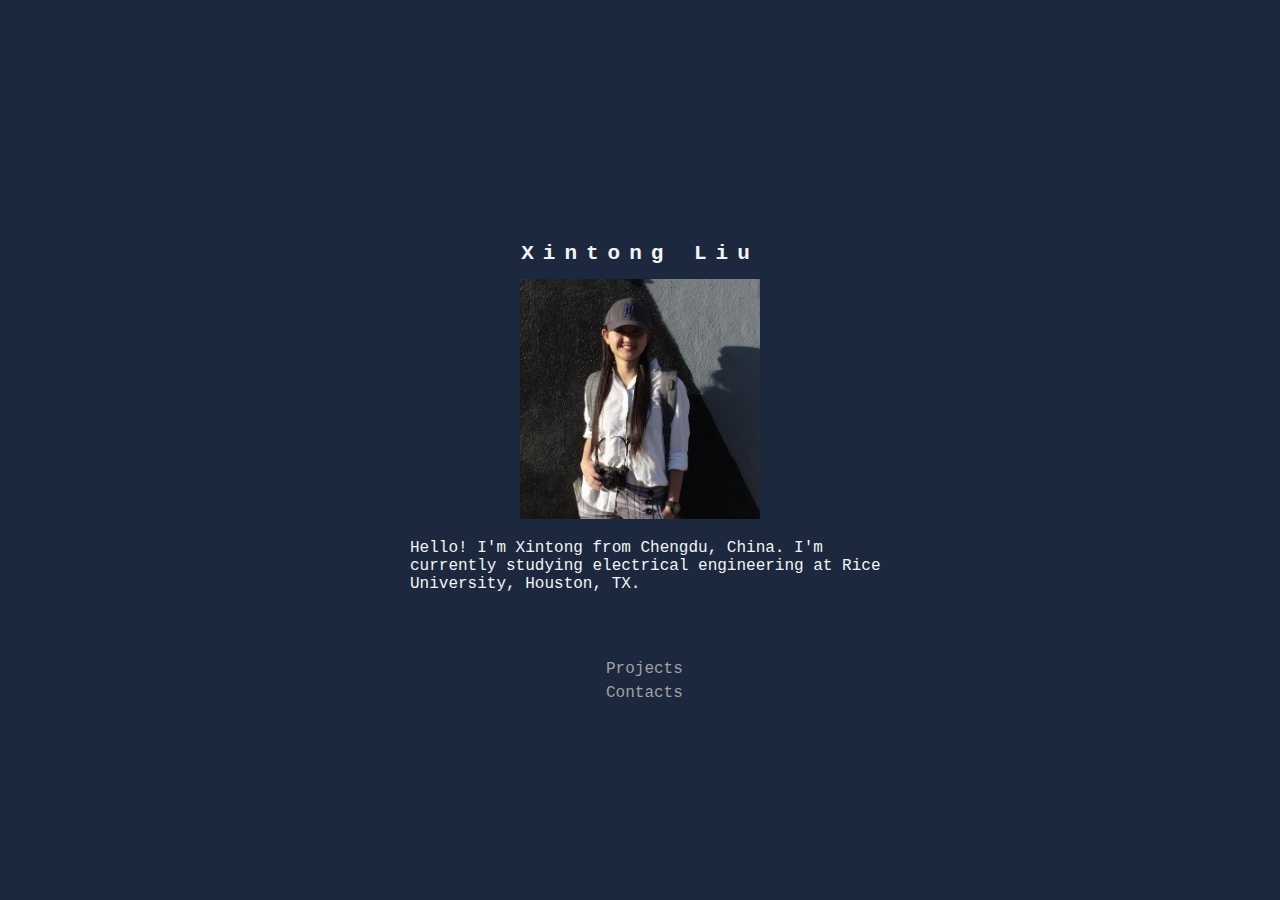
<file: index.html>
<!DOCTYPE html>
<html>
    <head>
        <meta charset="utf-8">
        <title>home</title>
        <link rel="stylesheet" href="assets/main.css">
        <meta name="viewport" content="width=device-width, initial-scale=1">
    </head>

    <body>

    <div class="profile light_text">
        <h1 class="light_text">Xintong Liu</h1>
        <img src="assets/profile.jpg" alt="xintong liu"> 
        <p class="light_text">Hello! I'm Xintong from Chengdu, China. 
        I'm currently studying electrical engineering at Rice University, Houston, TX.</p>
    </div>

    <div class="nav">
        <li><a href="projects.html">Projects</a></li>
        <li><a href="contacts.html">Contacts</a></li>
    </div>

    </body>
</html>
</file>
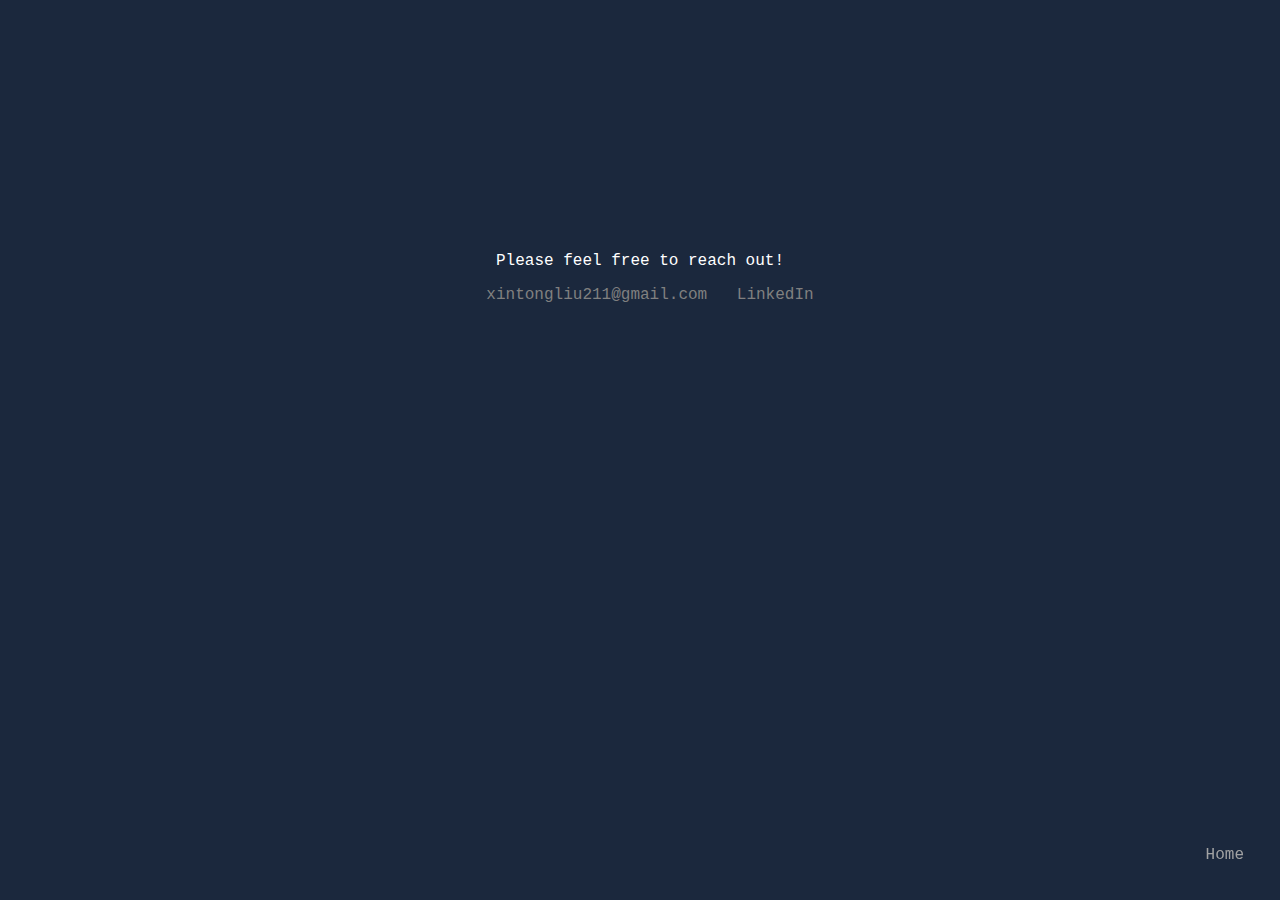
<file: contacts.html>
<!DOCTYPE html>
<html>
    <head>
        <meta charset="utf-8">
        <title>contacts</title>
        <link rel="stylesheet" href="assets/main.css">
        <meta name="viewport" content="width=device-width, initial-scale=1">
    </head>

    <body>
    <div class="contacts">
        <p>Please feel free to reach out!</p>
        <a href="mailto:xintongliu211@gmail.com">xintongliu211@gmail.com</a>
        <a href="https://www.linkedin.com/in/xintong-liu-2b022b135/">LinkedIn</a>
    </div>

    <div class="footer">
        <a href="index.html">Home</a>
    </div>

    </body>
</html>
</file>
<file: assets/main.css>
body {
    background: #1b283d;
    font-family: 'Courier New', Courier, monospace;
}

.light_text{
    color: #f4f4f4;
}

.dark_text{
    color: #1b283d;
}

#line {
    width: 64%;
    height: 100%;
    position: relative;
    left: 40%;
    content:"";
    border-top: 4px solid black;
    transform: rotate(64deg);
    transform-origin: 0% 0%;
}

#line:hover {
    border-top: 4px solid #f4f4f4;
}

#line a {
    display: block;
    height: 100%;
    width: 100%;
}

.profile h1 {
    padding-top: 18%;
    position: relative;
    z-index: 1;
    text-align: center;
    font-size: 21px;
    letter-spacing: 9px;
    color:#f4f4f4;
}

.profile p {
    display: block;
    position: relative;
    z-index: 1;
    width: 480px;
    font-size: 16px;
    padding-top: 20px;
    padding-left: 20px;
    margin: auto;
}

.profile img {
    display: block;
    position: relative;
    margin: auto;
    height: 240px;
    width: 240px;
    z-index: 1;
}

@media (max-width:480px){
    .profile p {
        width: 80%;
    }
}

.nav{
    list-style-type: none;
    text-align: center;
    float: center;
    padding-top: 64px;
    margin: 0 auto;
    font-size: 16px;
    line-height: 24px;
    position: relative;
    width: 100px;
}

.nav a {
    color: #a1a2a3;
    text-decoration: none;
    padding: 16px;
}

.nav a:hover {
    color: white;
}

/*
.dropdown_menu {
    display: none;
    position: absolute;
    z-index: 1;
    list-style-type: none;
    text-align: center;
}

.nav:hover .dropdown_menu {
    display: block;
}

.dropdown_menu a {
    text-decoration: none;
}
*/

.contacts {
    padding-block-start: 18%;
    list-style-type: none;
    color: white;
    float: center;
    text-align: center;
}

.contacts a {
    padding-left: 20px;
    width: 480px;
    color: grey;
    font-size: 16px;
    text-decoration: none;
}

.contacts a:hover {
    color: white;
}

#project_heading {
    position: sticky;
    top: 20px;
    color: #f4f4f4;
    font-size: 28px;
    display: block;
    text-align: center;
}

.project_info {
    padding-top: 20px;
}
.project_info a {
    text-align: center;
    padding-top: 16px;
    display: block;
    color:#f4f4f4;
    text-decoration: none;
    height: 100%;
    width: 100%;
    font-size: 20px;
}

.project_info p {
    font-size: 16px;
    color: black;
}

.project_info a:hover {
    background: #dadada;
    color: #1b283d;
}

.proj_top {
    padding-block-start: 11%;
}

#eyes {
    position: center;
}

.film_info {
    color: #f4f4f4;
    padding: 20px;
}

.iframe {
    float: center;
}

.footer {
    position: fixed;
    right: 36px;
    bottom: 36px;
    list-style-type: none;
}

.footer a{
    color: #a1a2a3;
    font-size: 16px;
    text-decoration: none;
}

.footer a:hover {
    color: white;
}

.lol {
    background: #870202;
    color: #f4f4f4;
}
</file>
